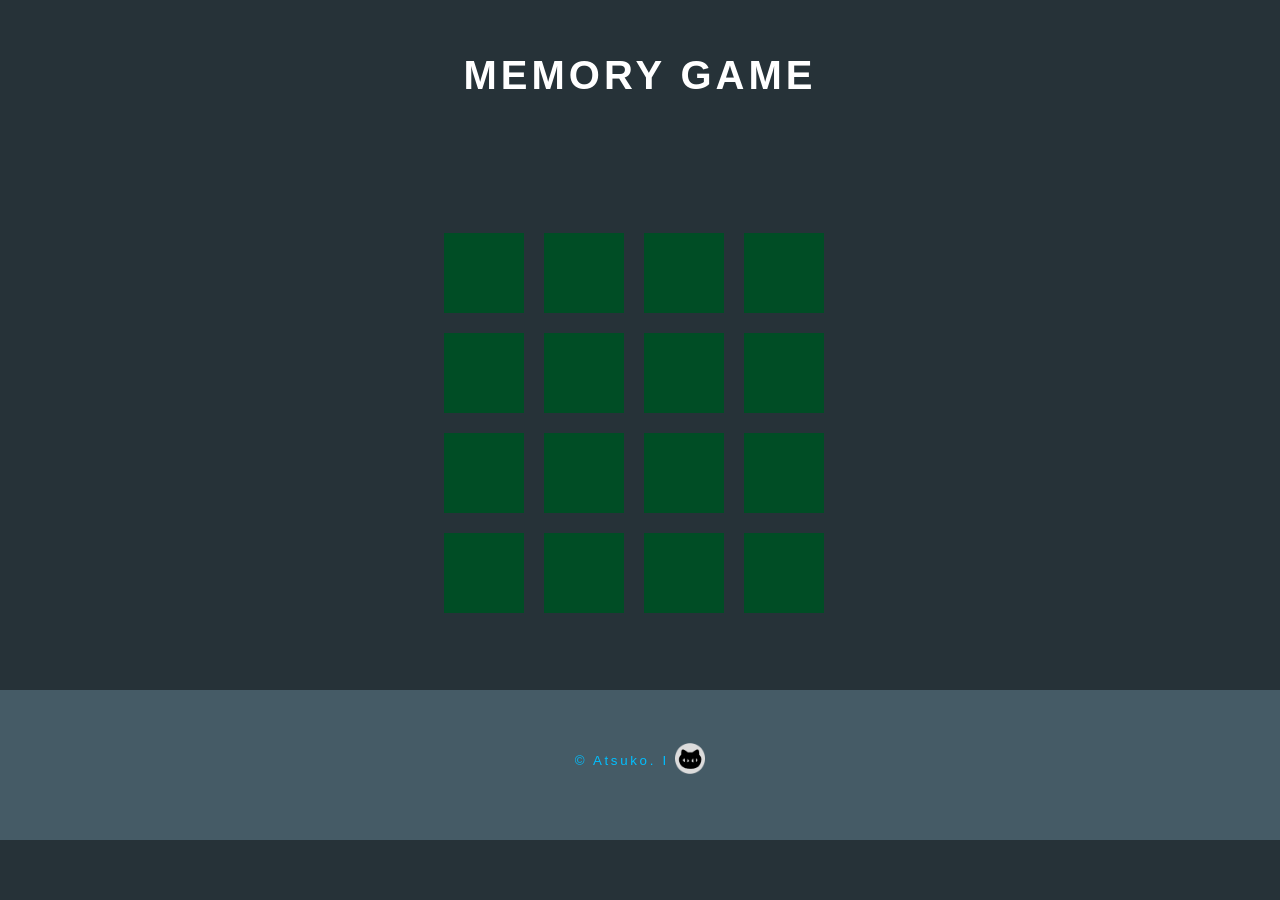
<file: index.html>
<!DOCTYPE html>
<html>
<head>
<meta charset="utf-8" />
<title>Memory Game</title>
<meta name="keywords" content="" />
<meta name="description" content="" />
<link href="http://fonts.googleapis.com/css?family=Raleway:400,200,500,600,700,800,300" rel="stylesheet" />
<link href="style.css" rel="stylesheet" type="text/css" media="all" />
<script src="https://ajax.googleapis.com/ajax/libs/jquery/3.1.0/jquery.min.js"></script>
<script src="memory.js"></script>
</head>

<body>
<div id="wrapper">
	<div id="header-wrapper">
		<div id="header" class="container">
			<div id="logo">
				<h1>Memory Game</h1>
				</div>
		</div>
	</div>
	</div>

		<div id="main-wrapper">
			<div id="main" class="container">
				<div id="box1">
					<ul id="card"></ul>
				</div>
				</div>
				</div>
			</div>

<div id="footer-wrapper">
	<div id="footer" class="container">
		<p>&copy; Atsuko. I <img src="img/black_cat.png"></p>
	</div>
</div>
</body>
</html>
</file>
<file: style.css>
html, body {
	height: 100%;
}
body {
	margin: 0px;
	padding: 0px;
	background: #263238;
	font-family: "Open Sans", sans-serif;
	font-size: 10pt;
	font-weight: 200;
	color: #363636;
}
h1, h2, h3 {
	margin: 0;
	padding: 0;
}
p, ol, ul {
	margin-top: 0px;
}
p {
	line-height: 190%;
}
strong {
}
a {
	color: #1d1d1d;
}
a:hover {
	text-decoration: none;
}
a img {
	border: none;
}
.image{
	display: inline-block;
}
.image img {
	display: block;
	width: 100%;
}
hr {
	display: none;
}

/* Wrapper */
#wrapper {
	background: #263238 ;
}
.container {
	width: 1200px;
	margin: 0px auto;
}
.clearfix {
	clear: both;
}

/* Header-wrapper */
#header-wrapper {
	overflow: hidden;
	background: #263238 ;
	background-size: 100%;
	padding: 2em 0em 2em 0em;
}

/* Header */
#header	{
		position: relative;
		overflow: hidden;
		text-align: center;
	}

/* Logo */
#logo	{
		width: 500px;
		height: 40px;
		margin: 0 auto;
		padding: 2em 0em;
		text-transform: uppercase;
		color: #fff;
	}
#logo h1	{
		letter-spacing: 0.10em;
		font-size: 3em;
	}
#logo p	{
		letter-spacing: 0.10em;
		color: #fff;
	}

/* Content */
#content {
	float: left;
	width: 900px;
}

/* Main */
#main-wrapper	{
		background: #263238;
		background-size: 100%;
		overflow: hidden;
		padding: 5em 0em;
	}
#main	{
		color: #333;
	}
#main .title h2	{
		font-weight: 400;
		font-size: 1.2em;
		color: #d70035;
		text-align: center;
	}
#main .style1 a	{
		font-size:1em;
		color: #B1B1B1;
	}
#box1	{
		float: center;
		width: 500px;
		margin: 0 auto;
		padding-right: 12px;
	}

	/* Footer-wrapper */
	#footer-wrapper	{
			overflow: hidden;
			background: #455b66 ;
			background-size: 100% 5%;
			padding: 2em 0em 2em 0em;
		}

	/* Footer */
	#footer	{
			overflow: hidden;
			padding: 2em 0em;
			text-align: center;
		}
	#footer p	{
			letter-spacing: 0.20em;
			text-align: center;
			color: #00bfff;
		}
	#footer	img {
	    width: 30px;
	    height: auto;
			vertical-align: bottom;
	}

/* Card */
#card	{
	margin: 10px;
	width: 80%;
	height: 350px;
	list-style: none;
	}
#card li	{
	margin: 10px;
	width: 80px;
	height: 80px;
	float: left;
	position: relative;
	}
#card li img	{
	position: absolute;
	}
#card li.off, #card li.lock	{
	pointer-events : none;
	}
</file>
